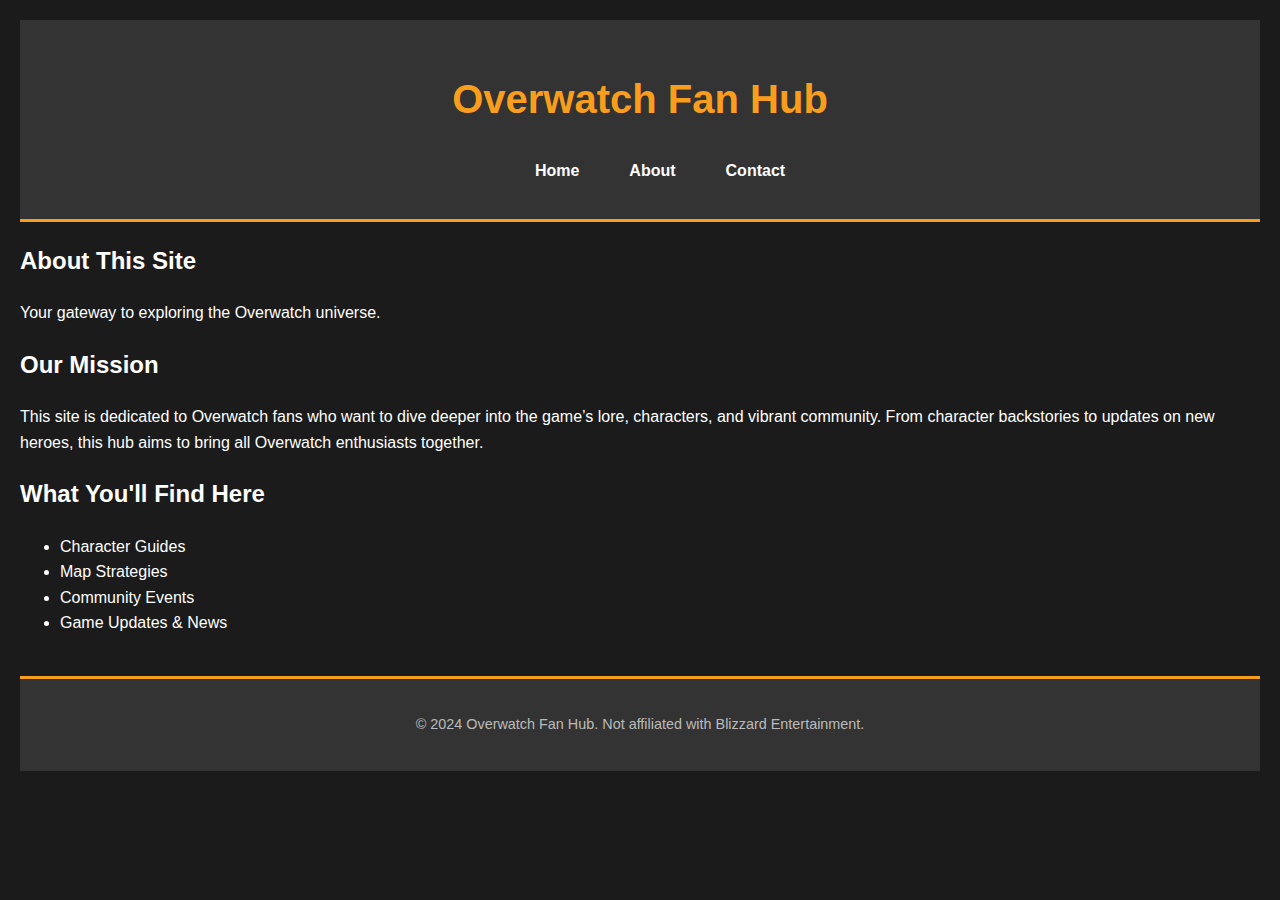
<file: about.html>
<!DOCTYPE html>
<html lang="en">
<head>
    <meta charset="UTF-8">
    <meta name="viewport" content="width=device-width, initial-scale=1.0">
    <meta name="description" content="About the Overwatch Fan Hub">
    <title>About - Overwatch Fan Hub</title>
    <link rel="stylesheet" href="styles.css">
</head>
<body>
    <header>
        <h1 class="site-title">Overwatch Fan Hub</h1>
        <nav>
            <ul class="nav-links">
                <li><a href="index.html">Home</a></li>
                <li><a href="about.html">About</a></li>
                <li><a href="contact.html">Contact</a></li>
            </ul>
        </nav>
    </header>

    <main>
        <section class="about-hero">
            <h2>About This Site</h2>
            <p>Your gateway to exploring the Overwatch universe.</p>
        </section>

        <section class="about-content">
            <h2>Our Mission</h2>
            <p>This site is dedicated to Overwatch fans who want to dive deeper into the game’s lore, characters, and vibrant community. From character backstories to updates on new heroes, this hub aims to bring all Overwatch enthusiasts together.</p>

            <h2>What You'll Find Here</h2>
            <ul class="about-list">
                <li>Character Guides</li>
                <li>Map Strategies</li>
                <li>Community Events</li>
                <li>Game Updates & News</li>
            </ul>
        </section>
    </main>

    <footer>
        <p>&copy; 2024 Overwatch Fan Hub. Not affiliated with Blizzard Entertainment.</p>
    </footer>
</body>
</html>
</file>
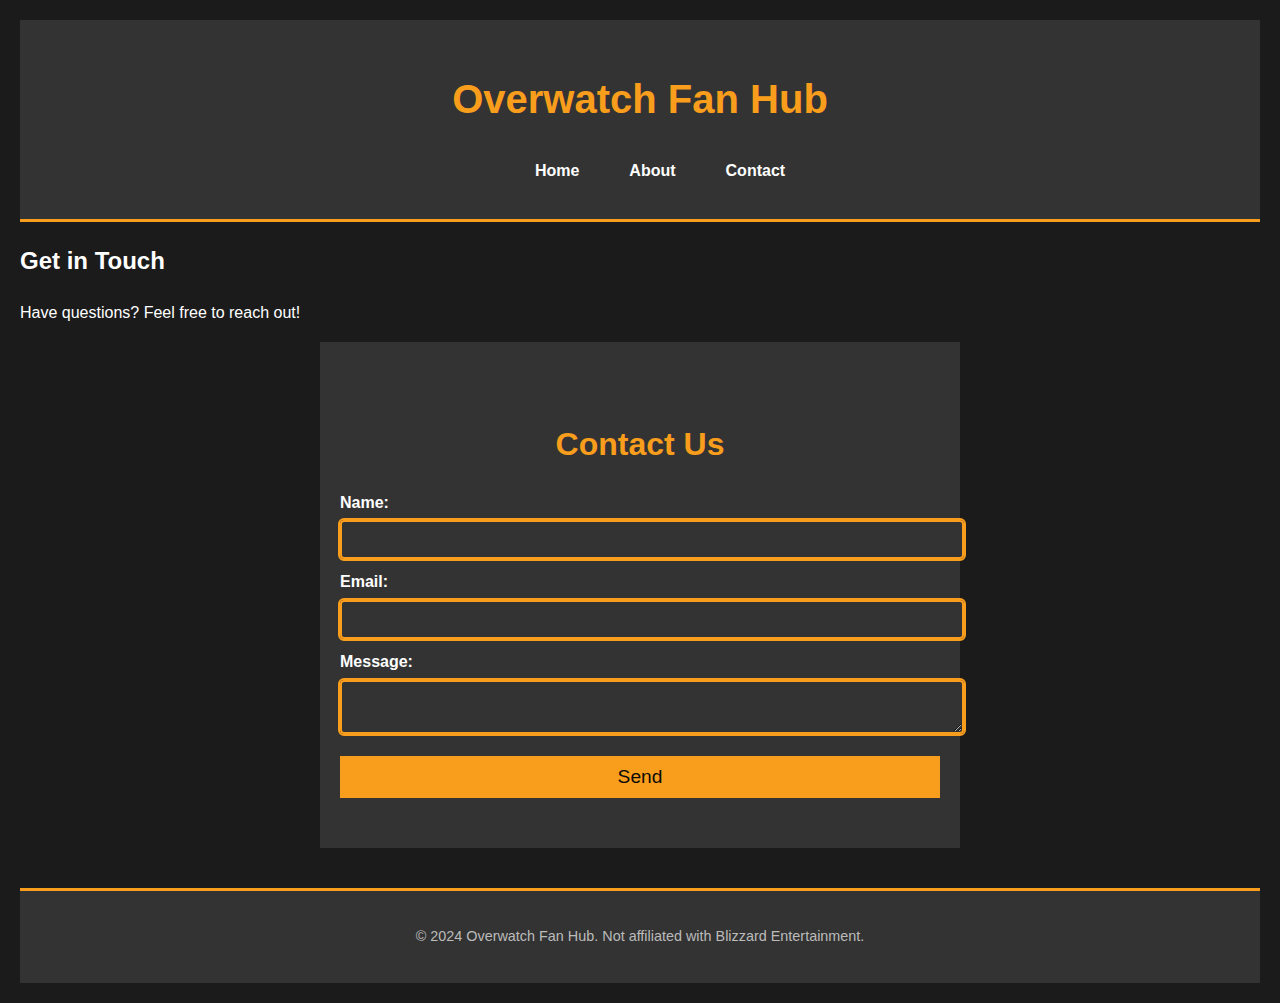
<file: contact.html>
<!DOCTYPE html>
<html lang="en">
<head>
    <meta charset="UTF-8">
    <meta name="viewport" content="width=device-width, initial-scale=1.0">
    <meta name="description" content="Contact the Overwatch Fan Hub team">
    <title>Contact - Overwatch Fan Hub</title>
    <link rel="stylesheet" href="styles.css">
</head>
<body>
    <header>
        <h1 class="site-title">Overwatch Fan Hub</h1>
        <nav>
            <ul class="nav-links">
                <li><a href="index.html">Home</a></li>
                <li><a href="about.html">About</a></li>
                <li><a href="contact.html">Contact</a></li>
            </ul>
        </nav>
    </header>

    <main>
        <section class="contact-hero">
            <h2>Get in Touch</h2>
            <p>Have questions? Feel free to reach out!</p>
        </section>

        <section class="contact-form">
            <h2>Contact Us</h2>
            <form action="submit.html" method="post">
                <label for="name">Name:</label>
                <input type="text" id="name" name="name" required>

                <label for="email">Email:</label>
                <input type="email" id="email" name="email" required>

                <label for="message">Message:</label>
                <textarea id="message" name="message" required></textarea>

                <input type="submit" value="Send">
            </form>
        </section>
    </main>

    <footer>
        <p>&copy; 2024 Overwatch Fan Hub. Not affiliated with Blizzard Entertainment.</p>
    </footer>
</body>
</html>
</file>
<file: styles.css>
body{
    margin: 0;
    padding: 0;
    box-sizing: border-box;
}

body {
    font-family: 'Arial', sans-serif;
    background-color: #1b1b1b;
    color: #ffffff;
    line-height: 1.6;
    padding: 20px;
}

header {
    background-color: #333;
    padding: 20px;
    text-align: center;
    border-bottom: 3px solid #f99d1c;
}

.site-title {
    font-size: 2.5em;
    color: #f99d1c;
}

nav ul {
    display: flex;
    justify-content: center;
    list-style-type: none;
    margin-top: 20px;
}

nav ul li {
    margin: 0 15px;
}

nav ul li a {
    text-decoration: none;
    color: #ffffff;
    font-weight: bold;
    padding: 10px;
    border-radius: 5px;
    transition: background-color 0.3s ease;
}

nav ul li a:hover {
    background-color: #f99d1c;
}

.hero {
    text-align: center;
    background-color: #222;
    padding: 60px 20px;
    border-radius: 8px;
    margin: 40px 0;
}

.hero h2 {
    font-size: 2.5em;
    color: #ffbb33;
}

.hero p {
    margin: 20px 0;
    font-size: 1.2em;
}

.cta-button {
    background-color: #f99d1c;
    color: #0a0a0a;
    padding: 15px 30px;
    font-size: 1.2em;
    border: none;
    cursor: pointer;
    border-radius: 5px;
    transition: background-color 0.3s ease;
}

.cta-button:hover {
    background-color: #ffbb33;
}

.character-overview {
    margin: 40px 0;
}

.character-overview h2 {
    text-align: center;
    color: #f99d1c;
    margin-bottom: 30px;
    font-size: 2em;
}

.character-grid {
    display: flex;
    flex-wrap: wrap;
    gap: 20px;
    justify-content: center;
}

.character-grid img {
    max-width: 100%;
    border-radius: 8px;
    box-shadow: 0 4px 8px rgba(0, 0, 0, 0.3);
}

.character-card {
    background-color: #333;
    padding: 20px;
    border-radius: 8px;
    text-align: center;
    max-width: 300px;
    transition: transform 0.3s ease, box-shadow 0.3s ease;
}

.character-card:hover {
    transform: translateY(-10px);
    box-shadow: 0 8px 15px rgba(0, 0, 0, 0.5);
}

.character-card h3 {
    color: #ffbb33;
    margin: 15px 0;
}

footer {
    background-color: #333;
    text-align: center;
    padding: 20px;
    margin-top: 40px;
    border-top: 3px solid #f99d1c;
}

footer p {
    font-size: 0.9em;
    color: #bbbbbb;
}

.contact-form {
    padding: 50px 20px;
    background-color: #333;
    color: #ffffff;
    max-width: 600px;
    margin: 10px auto;
}

.contact-form h2 {
    color: #f99d1c;
    font-size: 2em;
    text-align: center;
    margin-bottom: 20px;
}

.contact-form label {
    display: block;
    margin-top: 10px;
    font-weight: bold;
}

.contact-form input[type="text"],
.contact-form input[type="email"],
.contact-form textarea {
    width: 100%;
    padding: 10px;
    margin-top: 5px;
    border: 2px solid #f99d1c;
    background-color: #222;
    color: #ffffff;
    border-radius: 4px;
}

.contact-form input[type="text"],
.contact-form input[type="email"],
.contact-form textarea {
    outline: 2px solid #f99d1c;
    background-color: #333;
}

.contact-form input[type="submit"] {
    background-color: #f99d1c;
    color: #0a0a0a;
    padding: 10px 20px;
    font-size: 1.2em;
    border: none;
    cursor: pointer;
    transition: background-color 0.3s ease;
    margin-top: 15px;
    display: block;
    width: 100%;
}

.contact-form input[type="submit"]:hover {
    background-color: #ffbb33;
}
</file>
